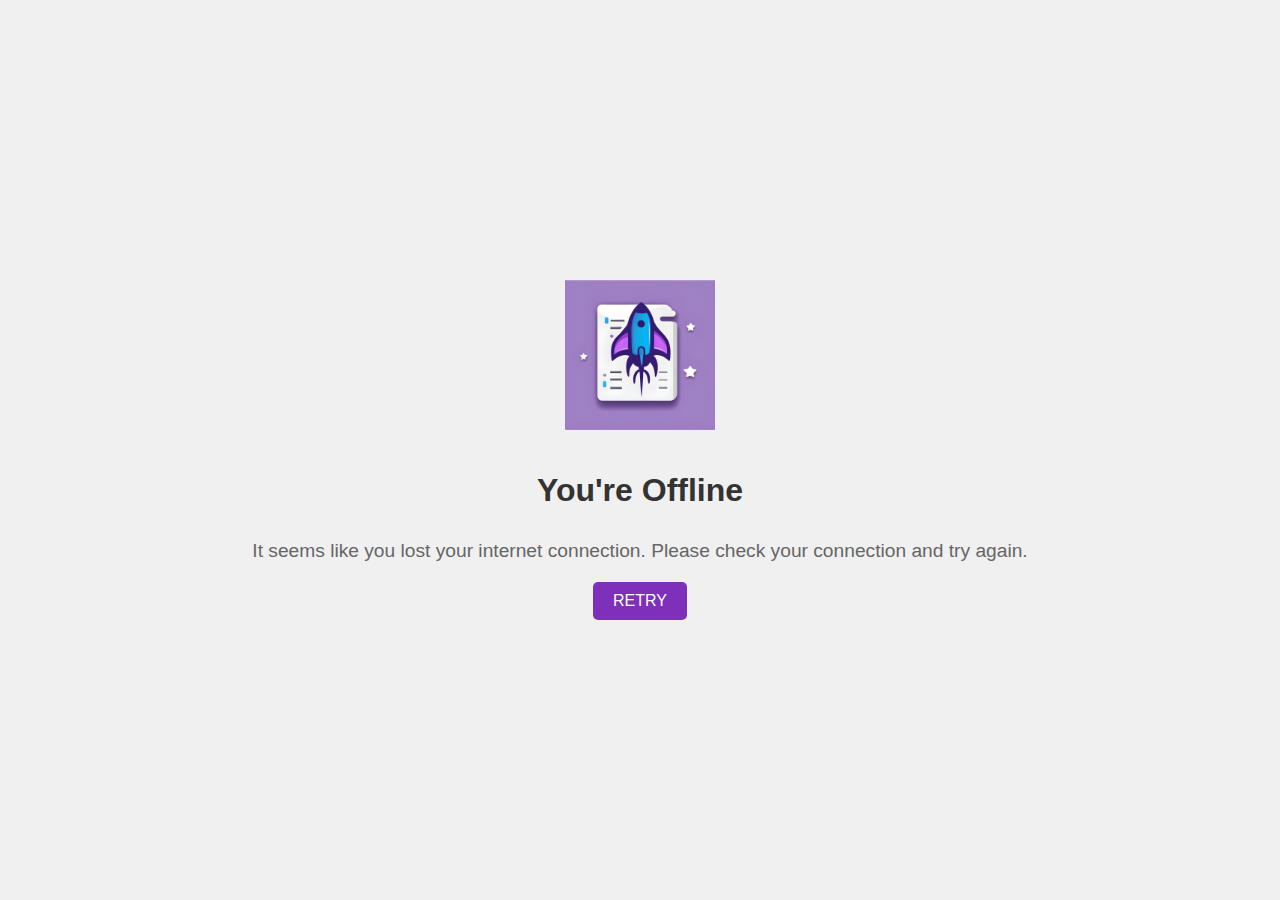
<file: offline.html>
<!DOCTYPE html>
<html lang="en">
<head>
  <meta charset="UTF-8">
  <meta name="viewport" content="width=device-width, initial-scale=1.0">
  <title>You're Offline</title>
  <style>
    body {
      display: flex;
      flex-direction: column;
      justify-content: center;
      align-items: center;
      text-align: center;
      height: 100vh;
      background-color: #f0f0f0;
      font-family: 'Arial', sans-serif;
      margin: 0;
    }

    .logo {
      width: 150px;
      height: 150px;
      margin-bottom: 20px;
    }

    h1 {
      font-size: 2rem;
      color: #333;
    }

    p {
      font-size: 1.2rem;
      color: #666;
      margin: 10px 0 20px;
    }

    .retry {
      padding: 10px 20px;
      background-color: #6607aed3;
      color: #fff;
      border: none;
      border-radius: 5px;
      cursor: pointer;
      font-size: 1rem;
      text-transform: uppercase;
    }

    .retry:hover {
      background-color: #4e0591;
    }
  </style>
</head>
<body>
  <img src="assets/td-3.jpg" alt="Logo" class="logo">
  <h1>You're Offline</h1>
  <p>It seems like you lost your internet connection. Please check your connection and try again.</p>
  <button class="retry" onclick="window.location.reload()">Retry</button>
</body>
</html>
</file>
